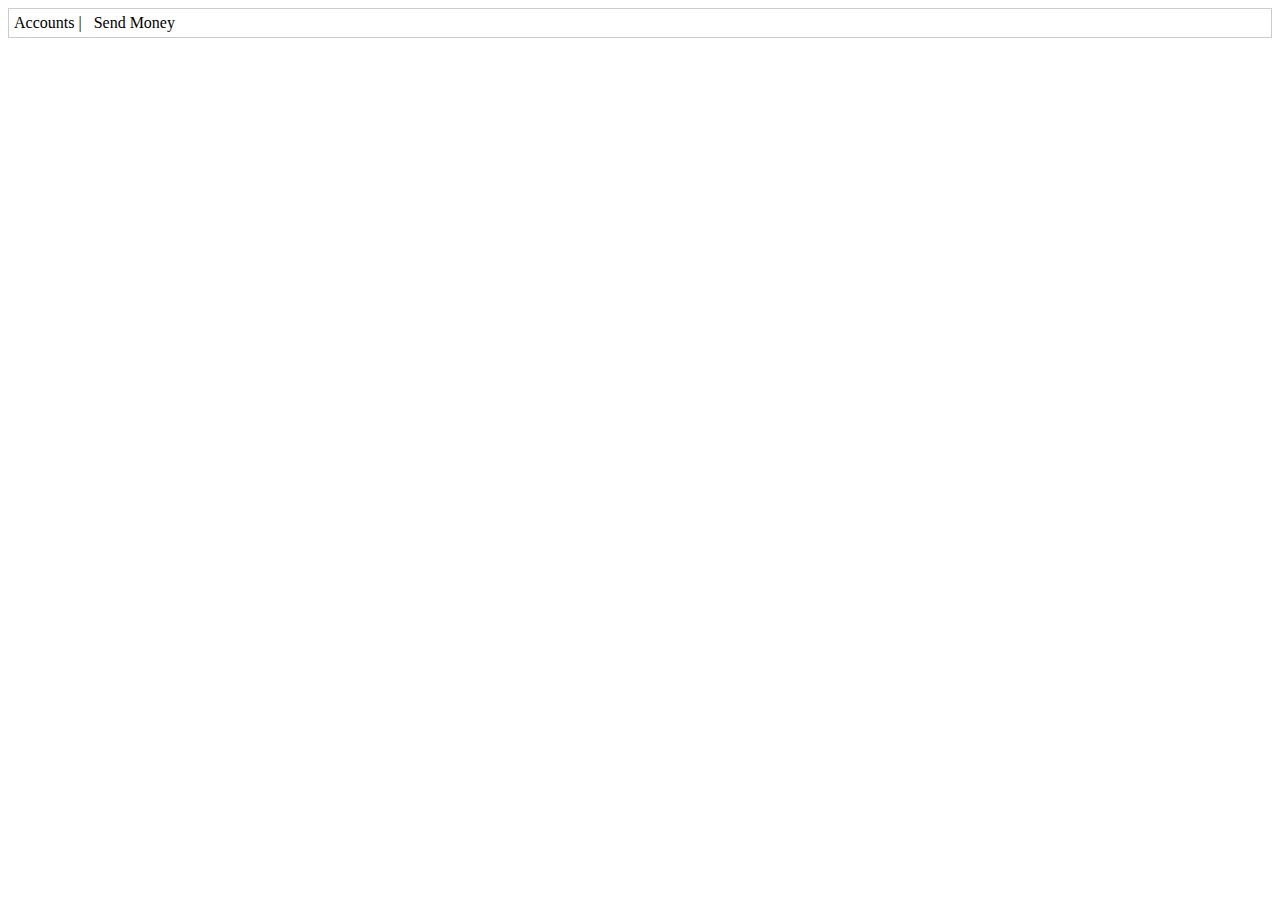
<file: Bank/src/main/resources/templates/_menu.html>
<!DOCTYPE html>
<html>
<head>
<meta charset="ISO-8859-1">
<title>Insert title here</title>
</head>
<body>
<div xmlns:th="http://www.thymeleaf.org"
     style="border: 1px solid #ccc;padding:5px;margin-bottom:20px;">

  <a th:href="@{/}">Accounts</a>

     | &nbsp;

   <a th:href="@{/sendMoney}">Send Money</a>


</div>
</body>
</html>
</file>
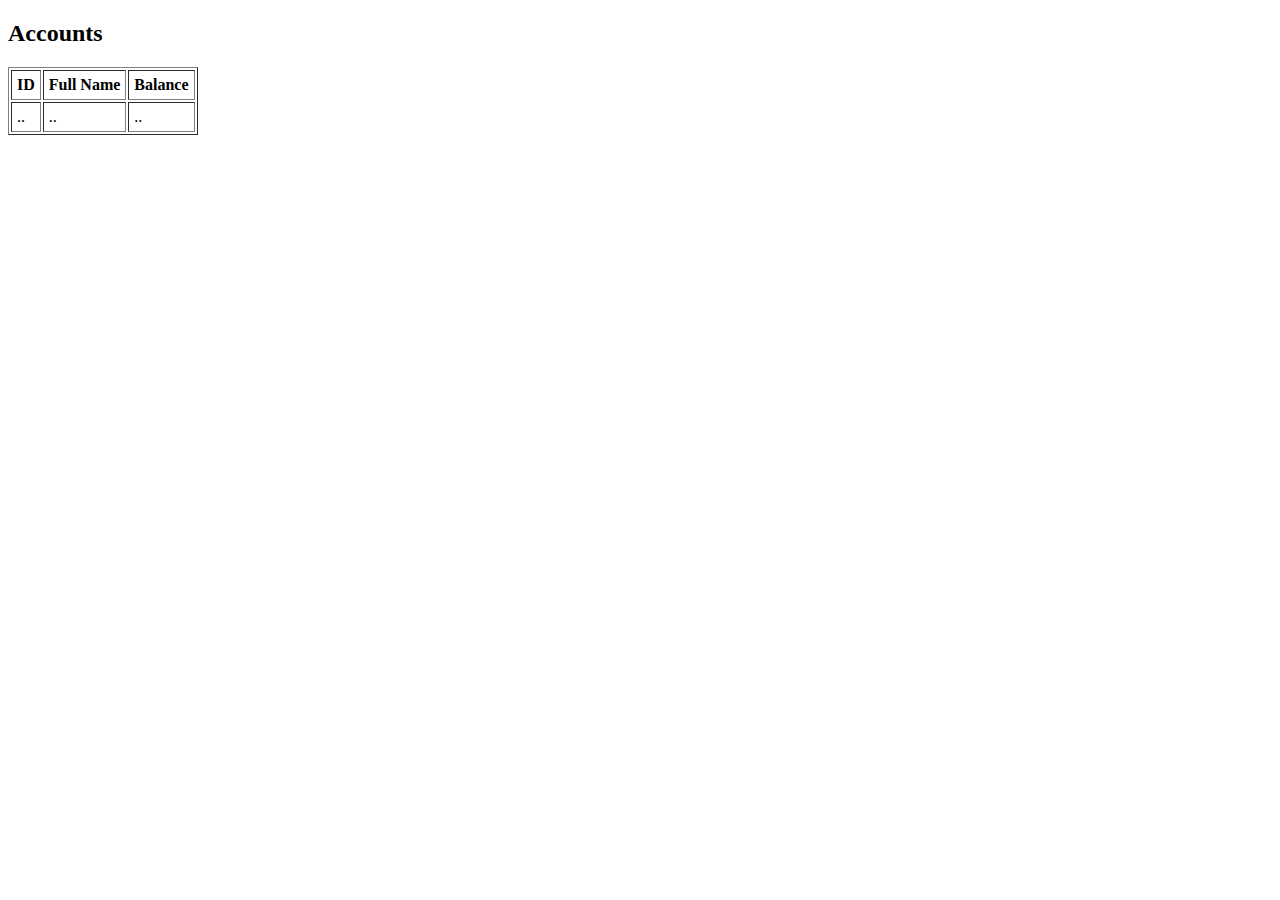
<file: Bank/src/main/resources/templates/accountsPage.html>
<!DOCTYPE HTML>
<html xmlns:th="http://www.thymeleaf.org">
<head>
<title>Bank</title>

<style>
th, td {
    padding: 5px;
}
</style>

</head>

<body>
    <!-- Include _menu.html -->
    <th:block th:include="/_menu"></th:block>

    <h2>Accounts</h2>

    <table border="1">
        <tr>
            <th>ID</th>
            <th>Full Name</th>
            <th>Balance</th>
        </tr>
        <tr th:each="accountInfo : ${accountInfos}">
            <td th:utext="${accountInfo.id}">..</td>
            <td th:utext="${accountInfo.fullName}">..</td>
            <td th:utext="${accountInfo.balance}">..</td>
        </tr>

    </table>
</body>
</html>
</file>
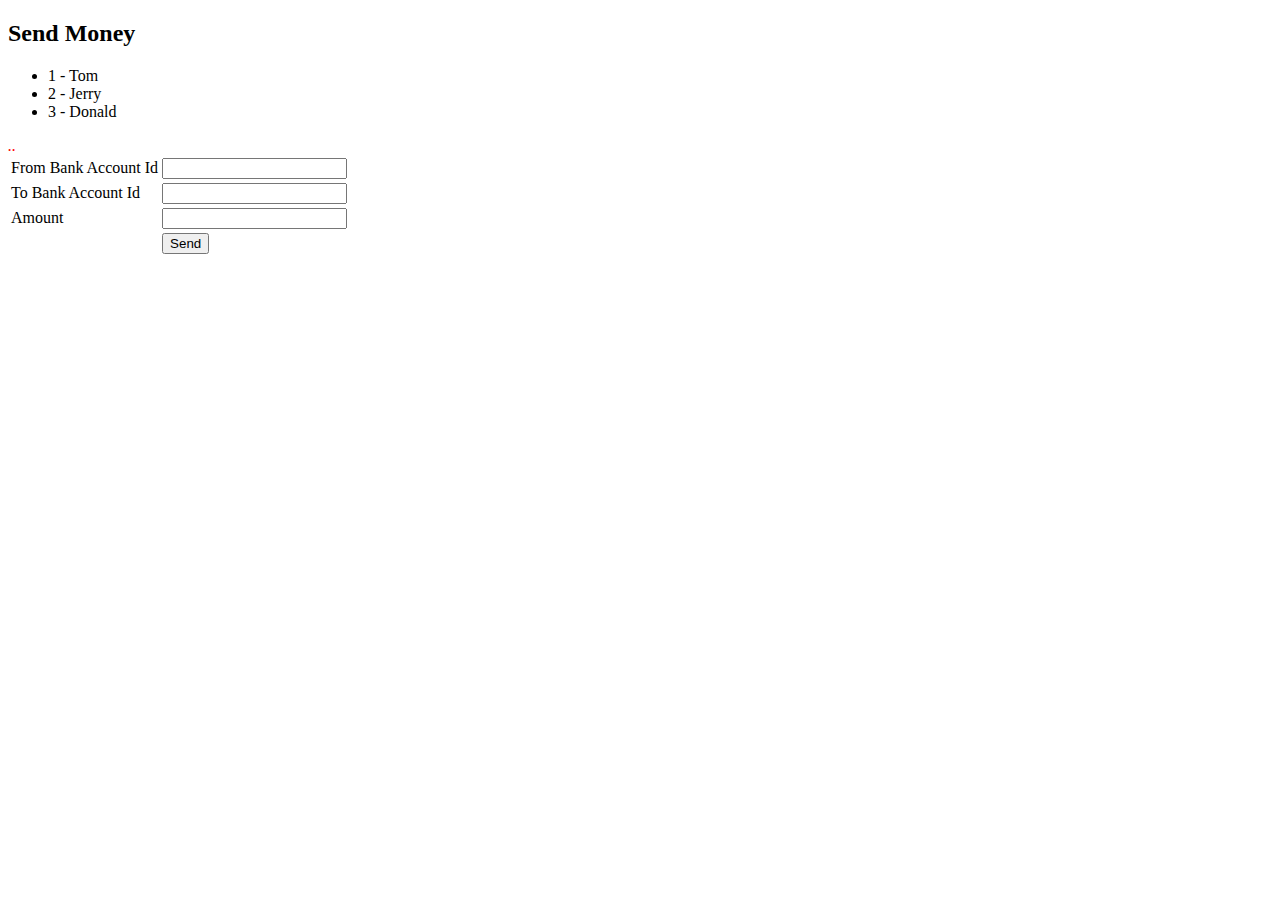
<file: Bank/src/main/resources/templates/sendMoneyPage.html>
<!DOCTYPE HTML>
<html xmlns:th="http://www.thymeleaf.org">
   <head>
      <title>Bank</title>
   </head>

   <body>
      <!-- Include _menu.html -->
      <th:block th:include="/_menu"></th:block>

      <h2>Send Money</h2>
      <ul>
         <li>1 - Tom</li>
         <li>2 - Jerry</li>
         <li>3 - Donald</li>
      </ul>

      <div th:if="${errorMessage!=null}"
           style="color:red;font-style:italic" th:utext="${errorMessage}">..</div>

      <form th:action="@{/sendMoney}" th:object="${sendMoneyForm}" method="POST">
         <table>

           <tr>
              <td>From Bank Account Id</td>
              <td><input type="text" th:field="*{fromAccountId}"/></td>
           </tr>
           <tr>
              <td>To Bank Account Id</td>
              <td><input type="text" th:field="*{toAccountId}"/></td>
           </tr>
            <tr>
              <td>Amount</td>
              <td><input type="text" th:field="*{amount}" /></td>
           </tr>
           <tr>
              <td>&nbsp;</td>
              <td><input type="submit" value="Send"/></td>
           </tr>
         </table>
      </form>

   </body>
</html>
</file>
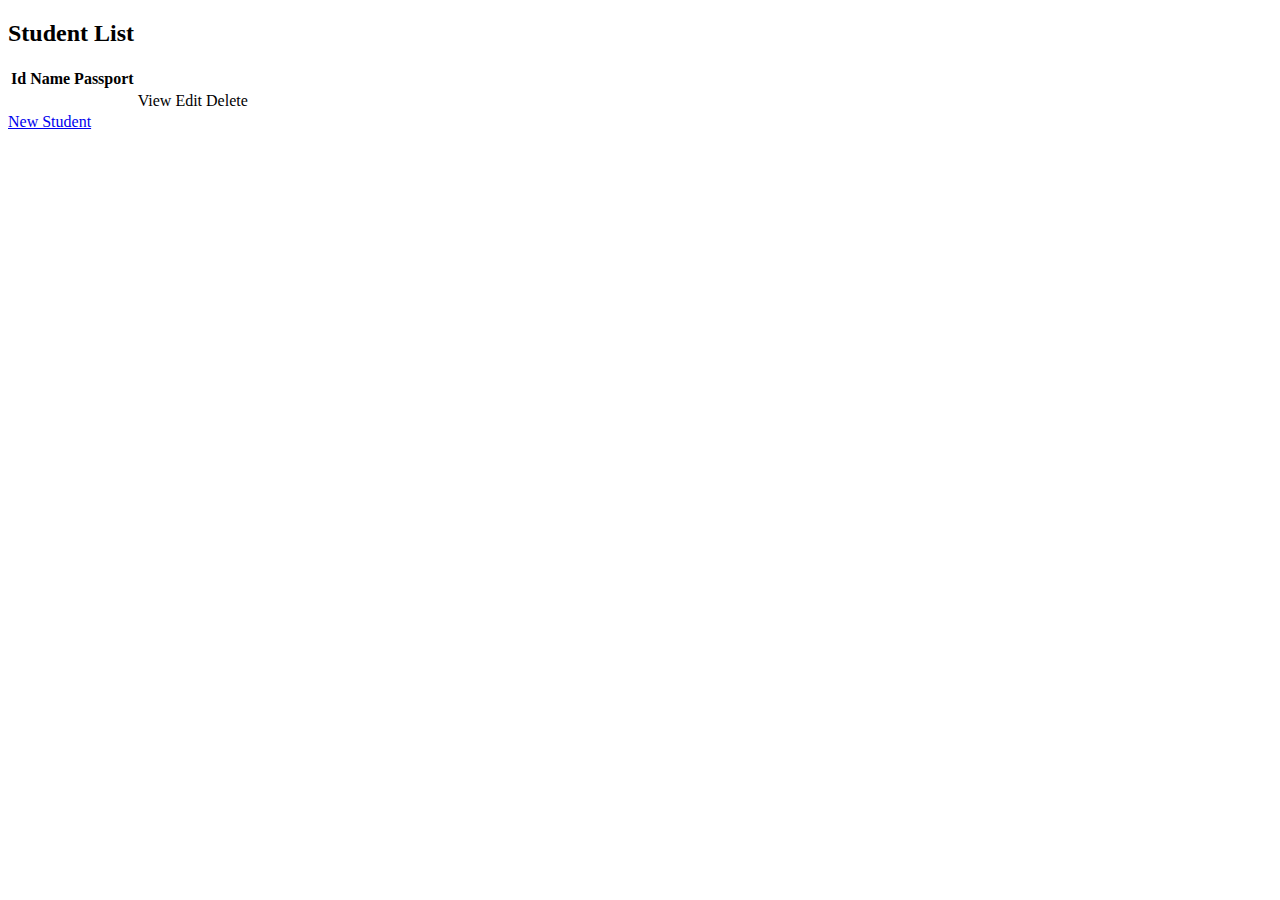
<file: demo_thymeleaf/src/main/resources/templates/list.html>
<!DOCTYPE html>
<html xmlns:th="http://www.thymeleaf.org">
<head>
<meta charset="ISO-8859-1">
<title>Thymeleaf Demo Basic List</title>
</head>
<body>
<div>
    <div th:if="${not #lists.isEmpty(students)}">
        <h2>Student List</h2>
        <table>
            <tr>
                <th>Id</th>
                <th>Name</th>
                <th>Passport</th>
            </tr>
            <tr th:each="student : ${students}">
                <td th:text="${student.id}"></td>
                <td th:text="${student.name}"></td>
                <td th:text="${student.passportNumber}"></td>
                <td><a th:href="${'/show/' + student.id}">View</a> </td>
                <td><a th:href="${'/update/' + student.id}">Edit</a> </td>
                <td><a th:href="${'/delete/' + student.id}">Delete</a> </td>
            </tr>
        </table>
    </div>
    <div>
        <div>
            <a href="/new">New Student</a>
        </div>
    </div>
</body>
</html>
</file>
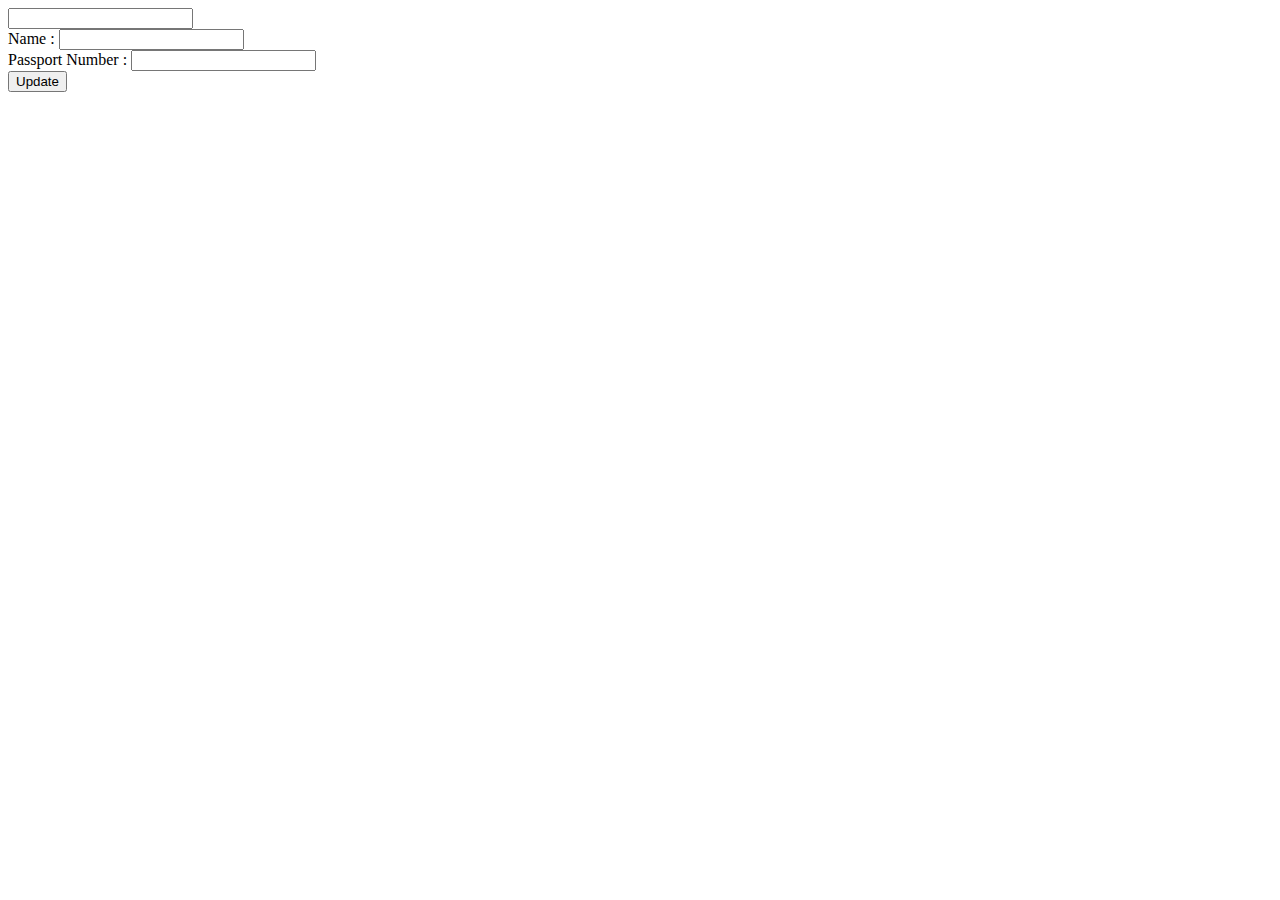
<file: demo_thymeleaf/src/main/resources/templates/new.html>
<!DOCTYPE html>
<html xmlns:th="http://www.thymeleaf.org">
<head>
<meta charset="ISO-8859-1">
<title>New Student</title>
</head>
<body>
	<form th:object="${student}" th:action="@{/new}" method="post">
		<div>
			<input type="text" id="id" name="id" th:value="${student.id}">
		</div>
		<div>
			Name : <input type="text" id="name" name="name"
				th:value="${student.name}">
		</div>
		<div>
			Passport Number : <input type=text id="passportNumber"
				name="passportNumber" th:value="${student.passportNumber}">
		</div>
		<div>
			<button type="submit">Update</button>
		</div>
	</form>
</body>
</html>
</file>
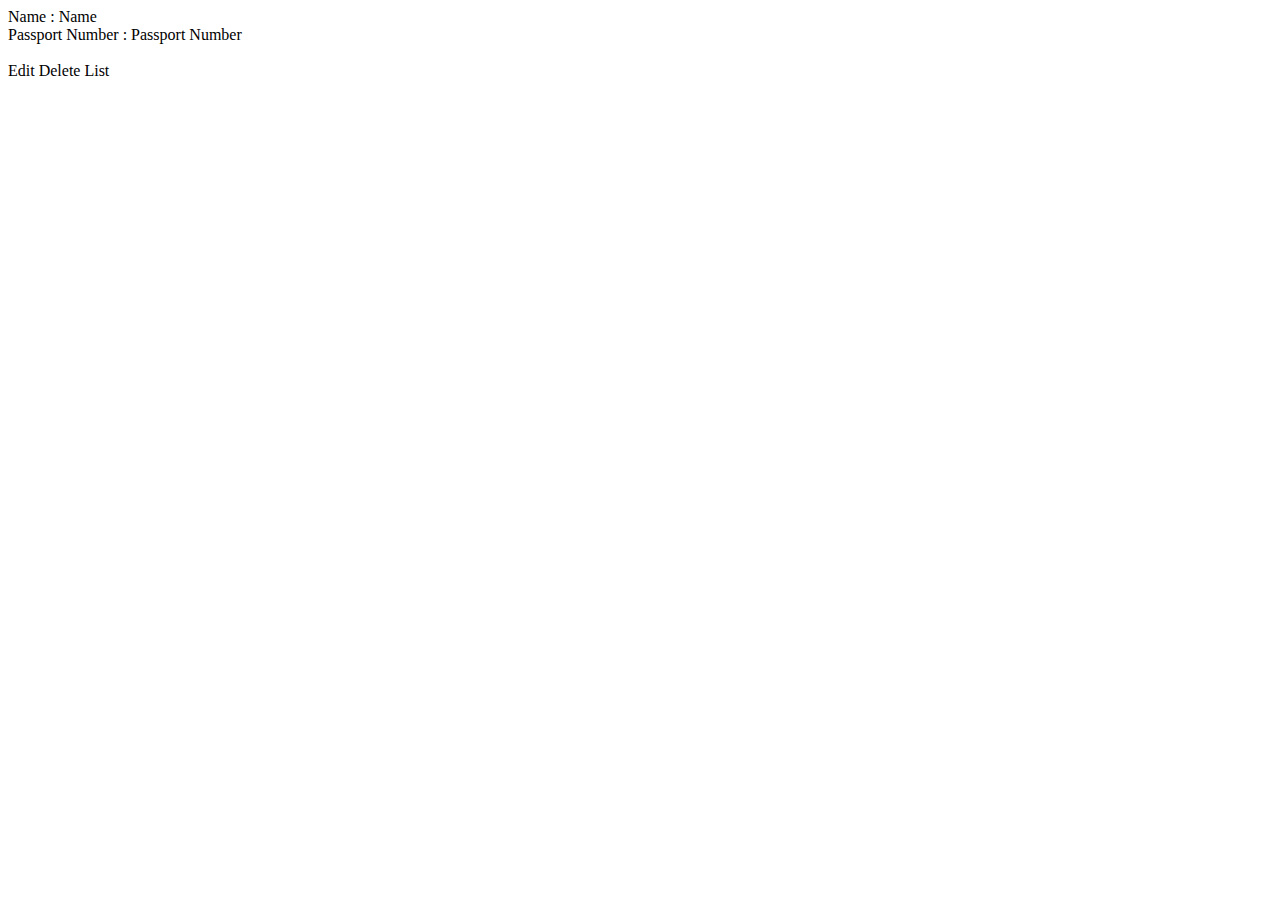
<file: demo_thymeleaf/src/main/resources/templates/show.html>
<!DOCTYPE html>
<html lang="en" xmlns:th="http://www.thymeleaf.org">
<head>
<meta charset="ISO-8859-1">
<title>Show Student Details</title>
</head>
<body>
	<div>
		<div>
			Name : <span th:text="${student.name}">Name</span>
		</div>
		<div>
			Passport Number : <span th:text="${student.passportNumber}">Passport Number</span>
		</div>
		<br>
		<a th:href="${'/update/' + student.id}">Edit</a>
		<a th:href="${'/delete/' + student.id}">Delete</a>
		<a th:href="${'/' }">List</a>
	</div>
</body>
</html>
</file>
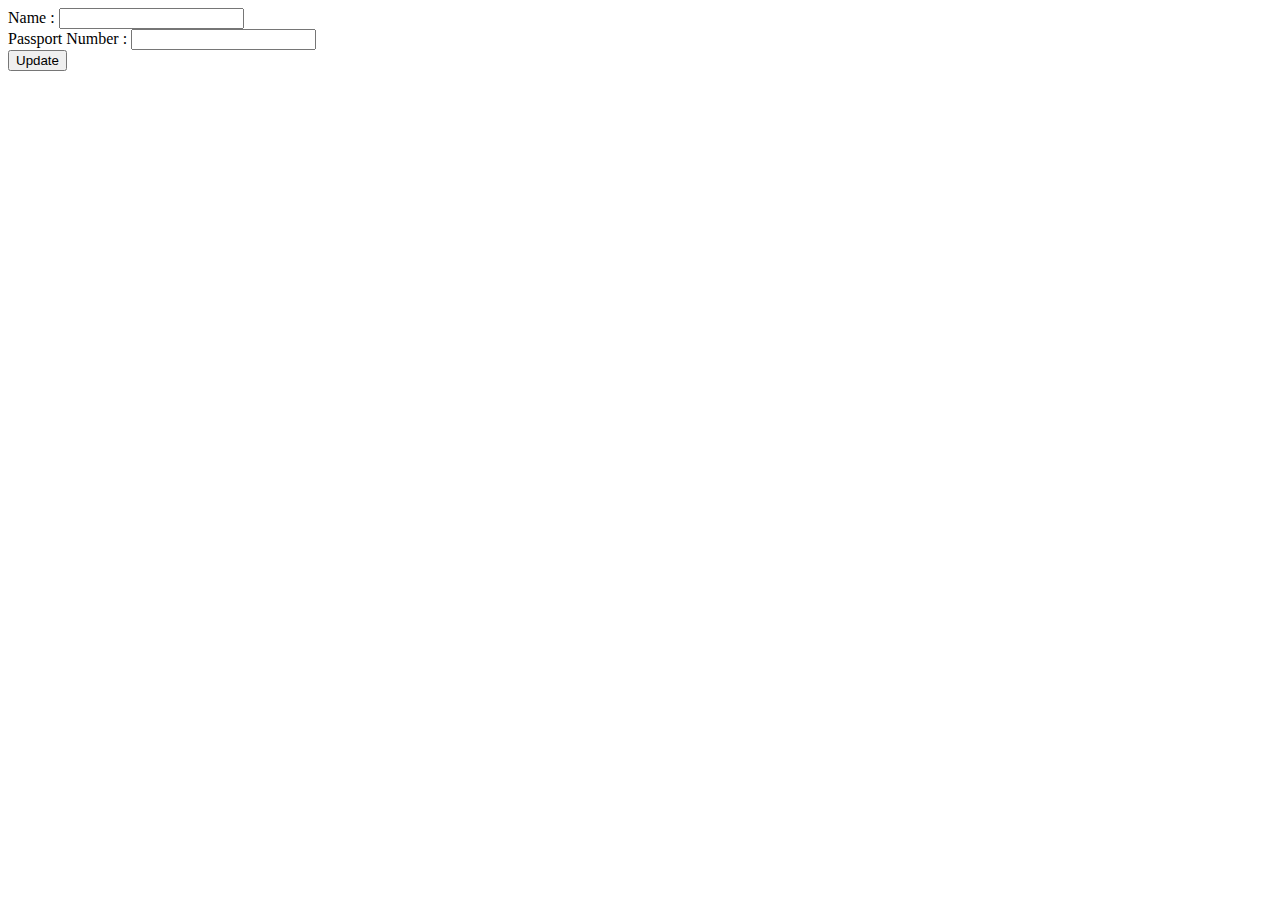
<file: demo_thymeleaf/src/main/resources/templates/update.html>
<!DOCTYPE html>
<html xmlns:th="http://www.thymeleaf.org">
<head>
<meta charset="ISO-8859-1">
<title>Insert title here</title>
</head>
<body>
	 <form th:object="${student}" th:action="@{/update}" method="post">
	 	<div>
	 		<input type=hidden id="id" name="id" th:value="${student.id}">
	 	</div>
		<div>
		Name : <input type="text" id="name" name="name" th:value="${student.name}"> 
		</div>
		<div>
		Passport Number : <input type=text id="passportNumber" name="passportNumber" th:value="${student.passportNumber}">
		</div>
		<div>
		<button type="submit">Update</button> 
		</div>
	
	</form>
</body>
</html>
</file>
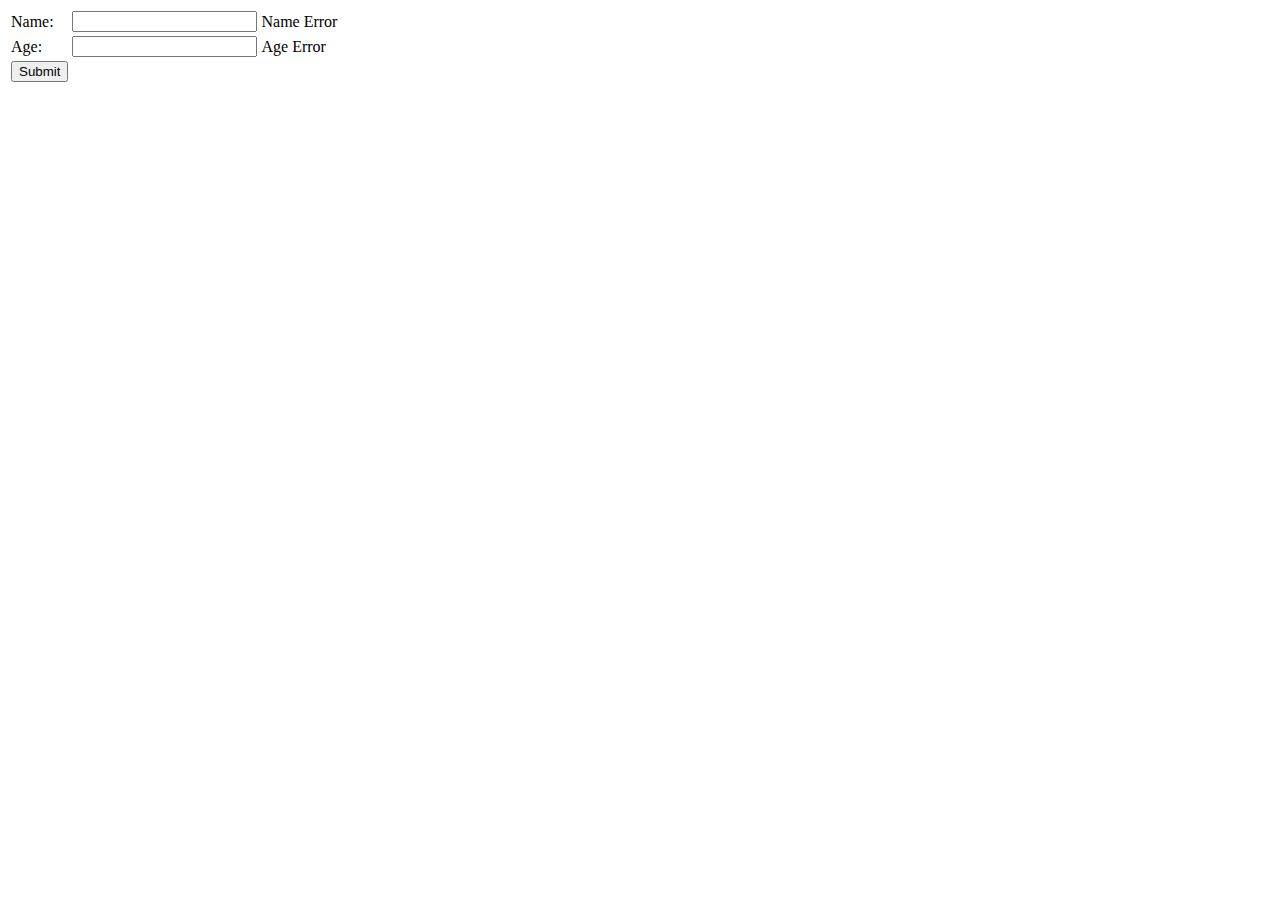
<file: DemoFormValidate/src/main/resources/templates/form.html>
<html>
    <body>
        <form action="#" th:action="@{/}" th:object="${personForm}" method="post">
            <table>
                <tr>
                    <td>Name:</td>
                    <td><input type="text" th:field="*{name}" /></td>
                    <td th:if="${#fields.hasErrors('name')}" th:errors="*{name}">Name Error</td>
                </tr>
                <tr>
                    <td>Age:</td>
                    <td><input type="text" th:field="*{age}" /></td>
                    <td th:if="${#fields.hasErrors('age')}" th:errors="*{age}">Age Error</td>
                </tr>
                <tr>
                    <td><button type="submit">Submit</button></td>
                </tr>
            </table>
        </form>
    </body>
</html>
</file>
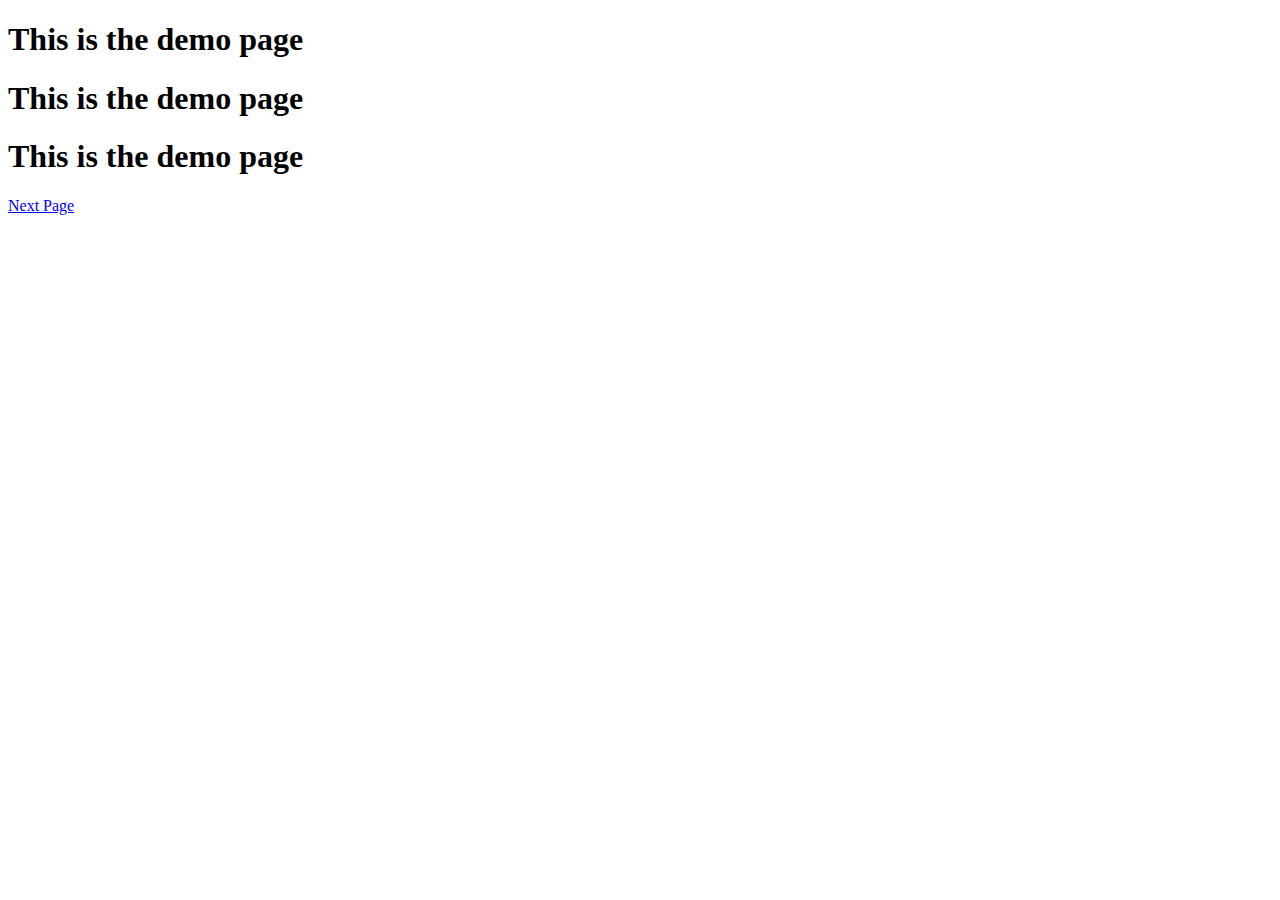
<file: demoweb/src/main/resources/templates/demo.html>
<!DOCTYPE html>
<html lang="en" xmlns:th="http://www.thymeleaf.org">
<head>
<meta charset="ISO-8859-1">
<title>Insert title here</title>
</head>
<body>
<h1 th:text="${info}">This is the demo page</h1>
<h1 th:text="${myInfo.info}">This is the demo page</h1>
<h1 th:text="${myInfo.moreInfo}">This is the demo page</h1>
<a href="/demo">Next Page</a>
</body>
</html>
</file>
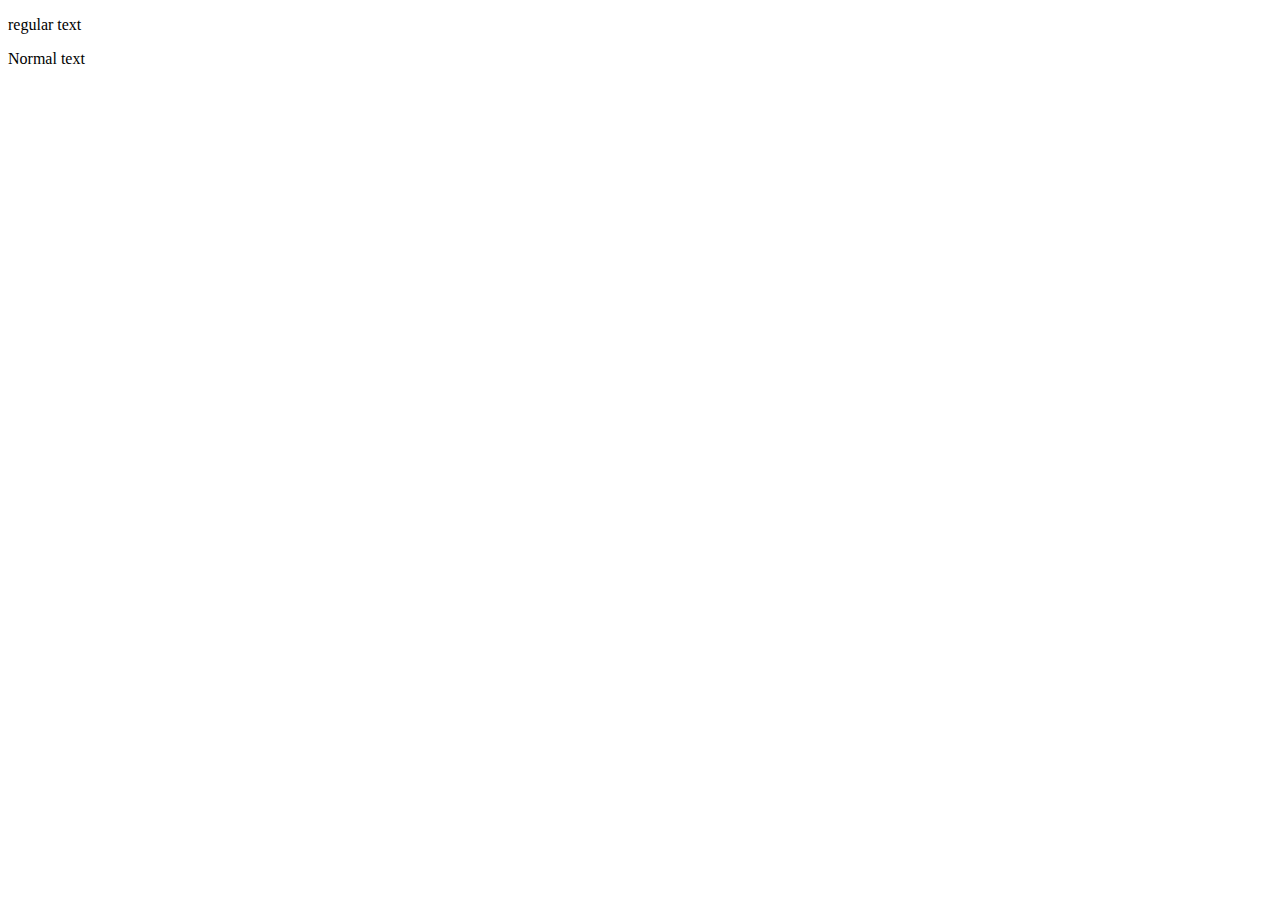
<file: demoweb/src/main/resources/templates/demo2.html>
<!DOCTYPE html>
<html lang="en" xmlns:th="http://www.thymeleaf.org">
<head>
<meta charset="ISO-8859-1">
<title>Demo Page 2</title>
</head>
<body>
<p th:text="${myInfo.info}">
	regular text
</p>
<p th:text="${myInfo.moreInfo}">Normal text</p>
</body>
</html>
</file>
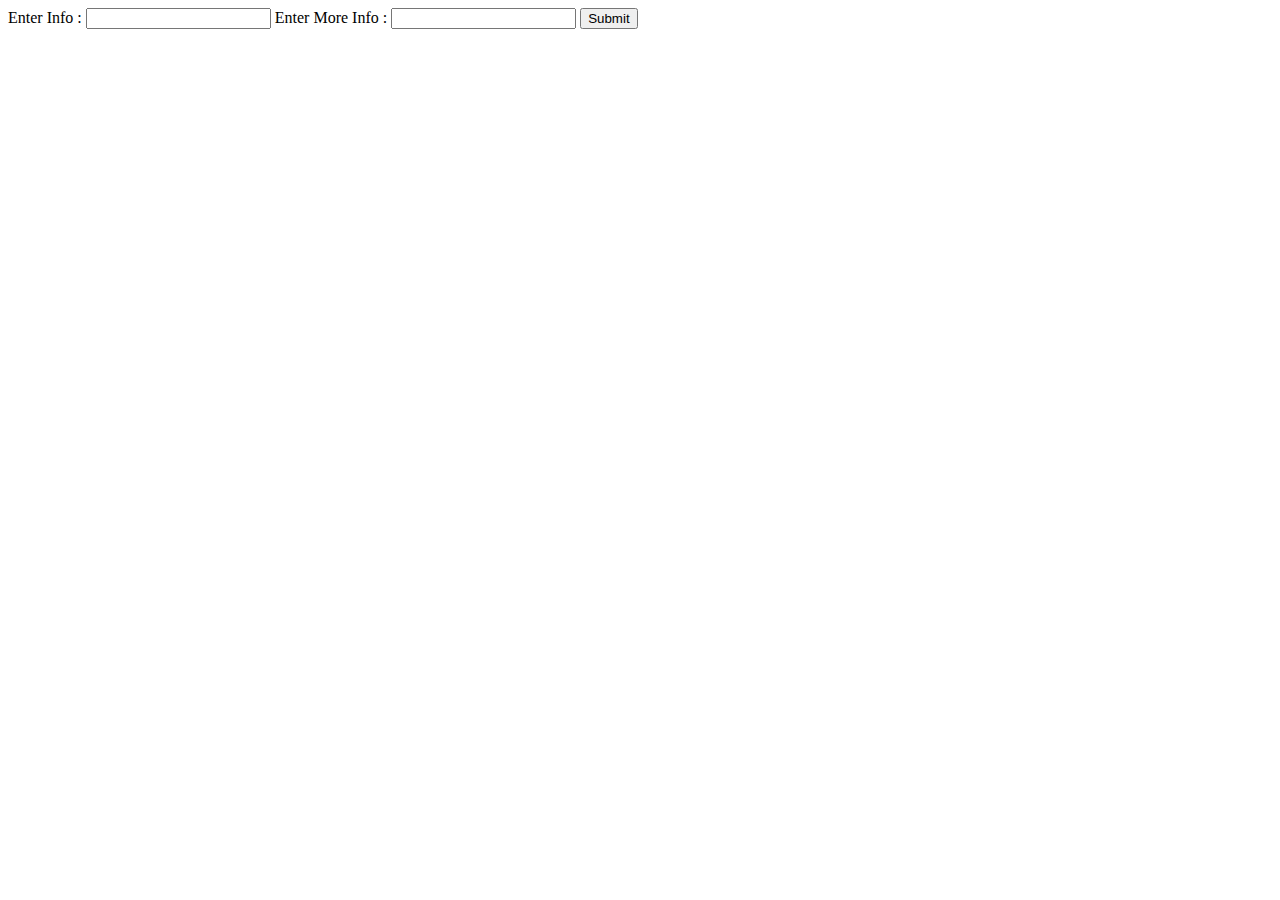
<file: demoweb/src/main/resources/templates/DemoForm.html>
<!DOCTYPE html>
<html lang="en" xmlns:th="http://www.thymeleaf.org">
<head>
<meta charset="ISO-8859-1">
<title>Get info from Form</title>
</head>
<body>
<div th:text="#{messages.home}"></div>
	<form th:object="${myInfo}" th:action="@{/processForm}" method="post">
			Enter Info : <input type="text" th:field="*{info}" /> Enter More Info :
		<input type="text" th:field="*{moreInfo}" />
		<button type="submit">Submit</button>

	</form>
</body>
</html>
</file>
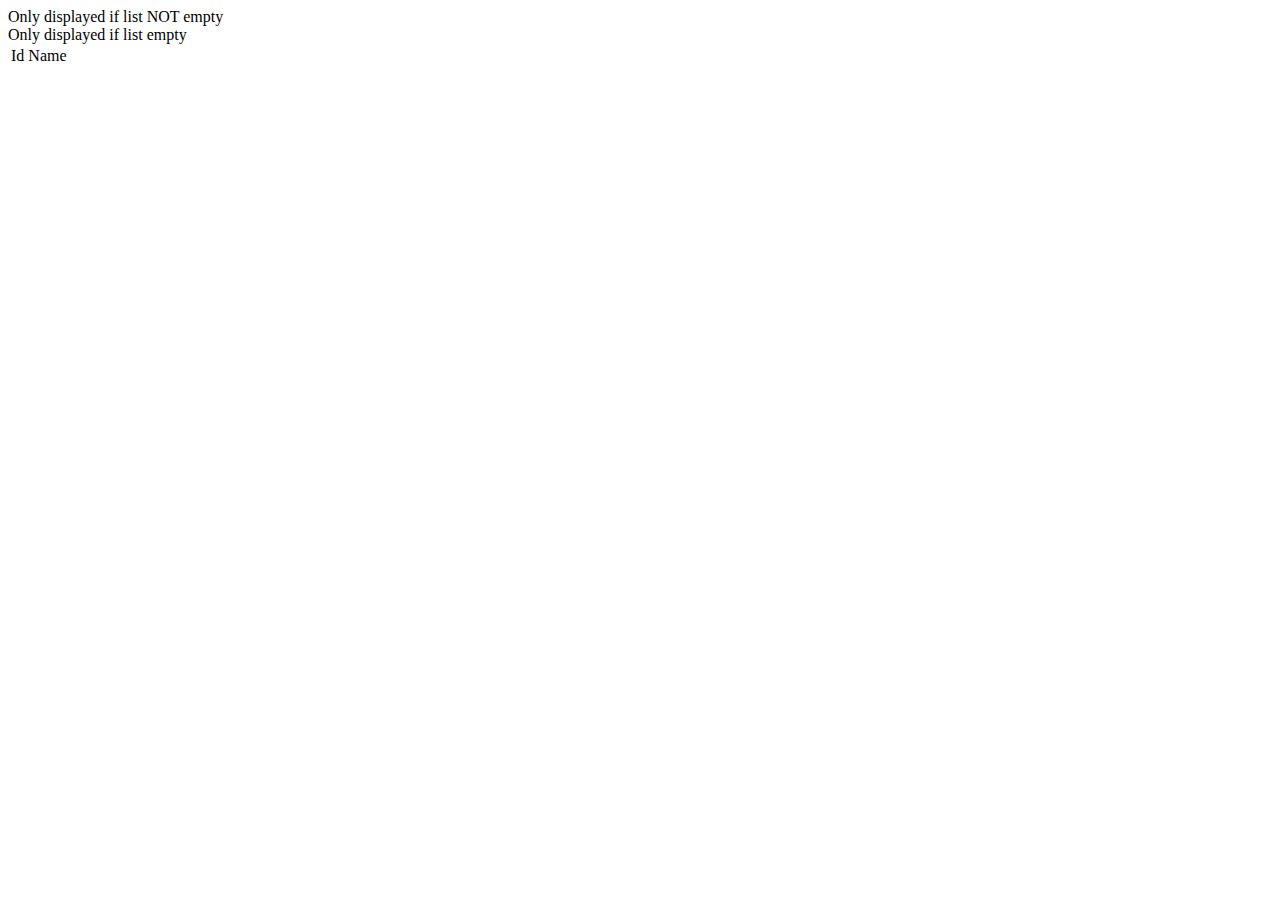
<file: demoweb/src/main/resources/templates/list.html>
<!DOCTYPE html>
<html lang="en" xmlns:th="http://www.thymeleaf.org">
<head>
<meta charset="ISO-8859-1">
<title>Insert title here</title>
</head>
<body>
<div th:if="${not #lists.isEmpty(people)}">

Only displayed if list NOT empty

</div>

<div th:if="${#lists.isEmpty(people)}">

Only displayed if list empty

</div>


<table>
		<tr>
			<td>Id</td>
			<td>Name</td>
		</tr>
		<tr th:each="p : ${people}">
			<td th:text="${p.id}">
			<td th:text="${p.name}">
		</td>
	</table>



</body>
</html>
</file>
